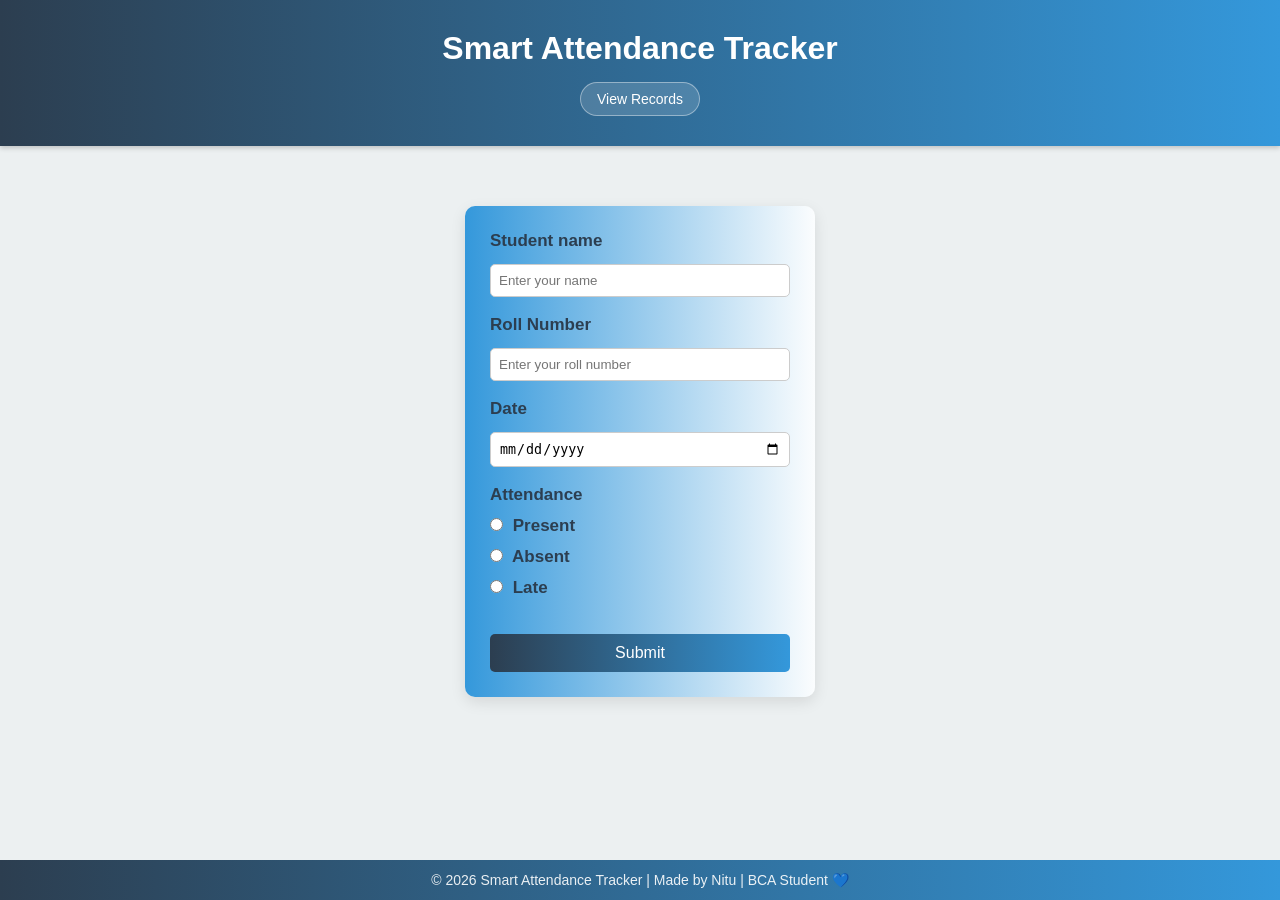
<file: index.html>
<!doctype html>
<html lang="en">
  <head>
    <meta charset="UTF-8" />
    <meta name="viewport" content="width=device-width, initial-scale=1.0" />
    <title>Smart Attendance Tracker</title>
    <link rel="stylesheet" href="style.css" />
  </head>
  <body>
    <header>
      <h1>Smart Attendance Tracker</h1>
      <a href="records.html">View Records</a>
    </header>

    <form>
      <label>Student name</label>
      <input type="text" placeholder="Enter your name" /><br /><br />
      <label>Roll Number</label>
      <input type="text" placeholder="Enter your roll number" /><br /><br />
      <label>Date</label>
      <input type="date" /><br /><br />

      <label>Attendance</label>

      <label><input type="radio" name="attendance" /> Present</label>
      <label><input type="radio" name="attendance" /> Absent</label>
      <label><input type="radio" name="attendance" /> Late</label><br />

      <button>Submit</button>
    </form>

    <footer>
  <p>© 2026 Smart Attendance Tracker | Made by Nitu | BCA Student 💙</p>
</footer>
  </body>
</html>
</file>
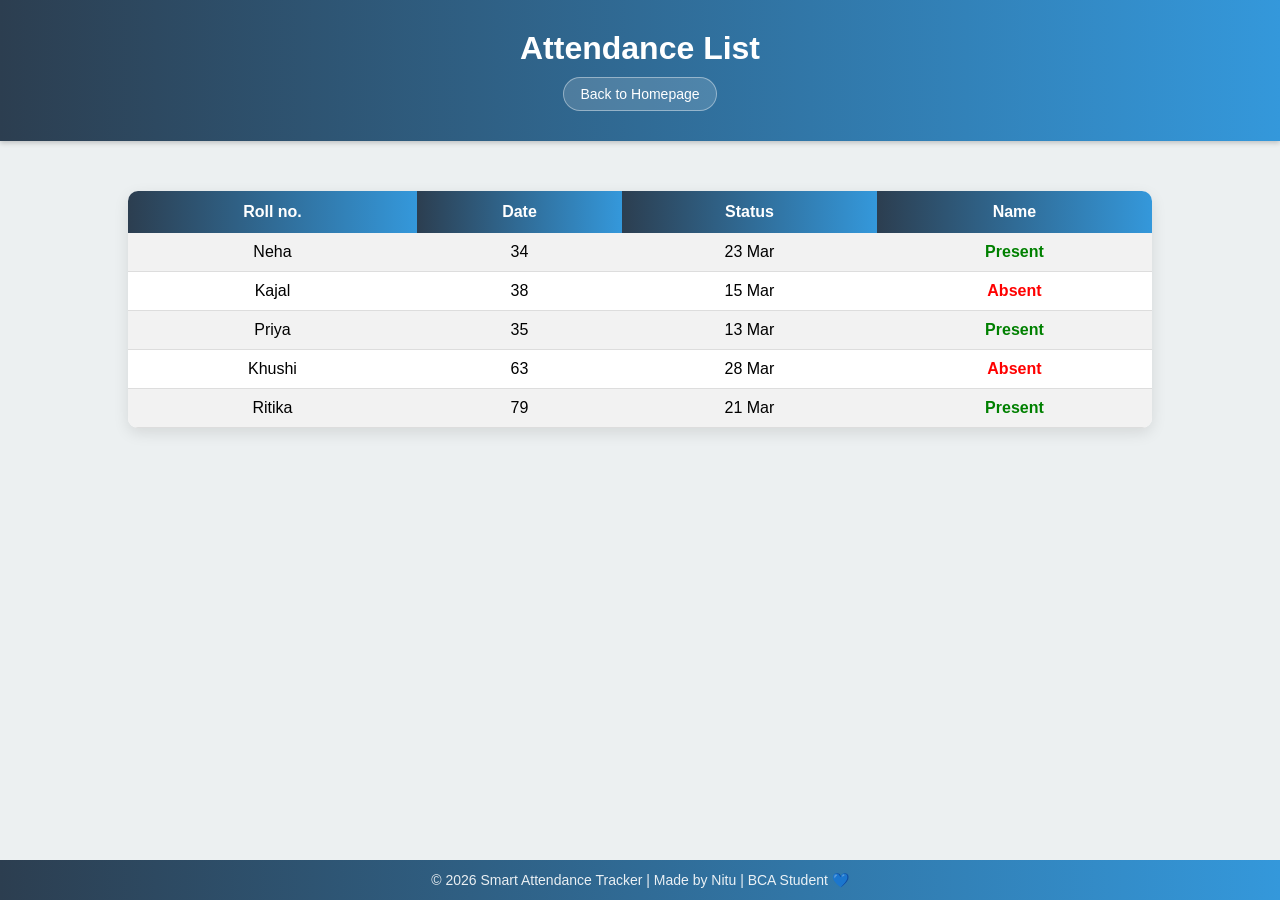
<file: records.html>
<!doctype html>
<html lang="en">
  <head>
    <meta charset="UTF-8" />
    <meta name="viewport" content="width=device-width, initial-scale=1.0" />
    <title>Attendece list</title>
    <link rel="stylesheet" href="records.css" />
  </head>
  <body>
    <header>
      <h1>Attendance List</h1>
      <a href="index.html">Back to Homepage</a>
    </header>

    <table>
      <tr>
        <th>Roll no.</th>
        <th>Date</th>
        <th>Status</th>
        <th>Name</th>
      </tr>
      <tr>
        <td>Neha</td>
        <td>34</td>
        <td>23 Mar</td>
        <td class="present">Present</td>
      </tr>
      <tr>
        <td>Kajal</td>
        <td>38</td>
        <td>15 Mar</td>
        <td class="absent">Absent</td>
      </tr>
      <tr>
        <td>Priya</td>
        <td>35</td>
        <td>13 Mar</td>
        <td class="present">Present</td>
      </tr>
      <tr>
        <td>Khushi</td>
        <td>63</td>
        <td>28 Mar</td>
        <td class="absent">Absent</td>
      </tr>
      <tr>
        <td>Ritika</td>
        <td>79</td>
        <td>21 Mar</td>
        <td class="present">Present</td>
      </tr>
    </table>

    <footer>
      <p>© 2026 Smart Attendance Tracker | Made by Nitu | BCA Student 💙</p>
    </footer>
  </body>
</html>
</file>
<file: style.css>
* {
    margin: 0;
    padding: 0;
    box-sizing: border-box;
}

header {
    background: linear-gradient(to right, #2c3e50, #3498db);
    color: white;
    padding: 30px;
    text-align: center;
    position: relative;
    box-shadow: 0 2px 5px rgba(0,0,0,0.2);
}

header h1 {
  margin-bottom: 5px;
}

header a {
  display: inline-block;
  margin-top: 10px;
  padding: 8px 16px;

  background: rgba(255, 255, 255, 0.15);
  color: white;

  text-decoration: none;
  border-radius: 20px;
  font-size: 14px;
  border: 1px solid rgba(255,255,255,0.4);

  transition: 0.3s;
}

body {
  font-family: Arial, sans-serif;
  background-color: #ecf0f1;
  margin: 0;
  padding-bottom: 50px;
}

form {
  background-color: #ffffff;
  background: linear-gradient(to right, #3498db, #fbfdfe);
  width: 400px;
  margin: 60px auto;
  padding: 25px;
  border-radius: 10px;
  box-shadow: 0 5px 15px rgba(0,0,0,0.1);
  transition: 0.3s;
}

label {
  margin-bottom: 8px;
  font-weight: bold;
  font-size: 17px;
  color: #2c3e50;
  display: block;
}

input {
  width: 100%;
  padding: 8px;
  margin-top: 5px;
  border: 1px solid #ccc;
  border-radius: 5px;
  outline: none;
}

input:focus {
  border-color: #3498db;
}

button {
  width: 100%;
  background: linear-gradient(to right, #2c3e50, #3498db);
  color: white;
  padding: 10px;
  border: none;
  border-radius: 5px;
  font-size: 16px;
  cursor: pointer;
  margin-top: 10px;
}

button:hover {
  opacity: 0.9;
}

input[type="radio"] {
  margin-right: 5px;
  width: auto;
}

footer {
  background: linear-gradient(to right, #2c3e50, #3498db);
  color: white;
  text-align: center;
  padding: 12px;
  position: fixed;
  bottom: 0;
  width: 100%;
  font-size: 14px;
}
footer p {
  opacity: 0.9;
}

@media (max-width: 600px) {

  header {
    padding: 20px;
  }

  header h1 {
    font-size: 20px;
  }

  header a {
    font-size: 12px;
    padding: 6px 12px;
  }

  form {
    width: 90%;          /* full screen ke close */
    margin: 40px auto;   /* less spacing */
    padding: 20px;
  }

  label {
    font-size: 14px;
  }

  input {
    padding: 7px;
  }

  button {
    font-size: 14px;
    padding: 8px;
  }

}

@media (min-width: 601px) and (max-width: 900px) {

  form {
    width: 70%;
  }

}

@media (min-width: 1200px) {

  form {
    width: 350px;
  }

}

@media (max-width: 600px) {

  input[type="radio"] {
    margin-right: 8px;
  }

}

@media (max-width: 600px) {

  header {
    padding: 20px;
  }

  header h1 {
    font-size: 20px;
  }

  header a {
    font-size: 12px;
    padding: 6px 12px;
  }

  form {
    width: 90%;          
    margin: 40px auto;   
    padding: 20px;
  }

  label {
    font-size: 14px;
  }

  input {
    padding: 7px;
  }

  button {
    font-size: 14px;
    padding: 8px;
  }

  input[type="radio"] {
    margin-right: 8px;
  }

}

@media (min-width: 601px) and (max-width: 900px) {

  form {
    width: 70%;
  }

}

@media (min-width: 1200px) {

  form {
    width: 350px;
  }

}
</file>
<file: records.css>
* {
  margin: 0;
  padding: 0;
  box-sizing: border-box;
}

body {
  font-family: Arial, sans-serif;
  background-color: #ecf0f1;
  padding-bottom: 50px; /* leave space for fixed footer */
}

header {
  background: linear-gradient(to right, #2c3e50, #3498db);
  color: white;
  padding: 30px;
  text-align: center;
  box-shadow: 0 2px 5px rgba(0,0,0,0.2);
}

header a {
  display: inline-block;
  margin-top: 10px;
  padding: 8px 16px;
  background: rgba(255, 255, 255, 0.15);
  color: white;
  text-decoration: none;
  border-radius: 20px;
  font-size: 14px;
  border: 1px solid rgba(255,255,255,0.4);
  transition: 0.3s;
}

header a:hover {
  background: white;
  color: #2c3e50;
}

table {
  width: 80%;
  min-width: 300px;
  margin: 50px auto;
  border-collapse: collapse;
  background: white;
  border-radius: 10px;
  overflow: hidden;
  box-shadow: 0 5px 15px rgba(0,0,0,0.1);
  -webkit-overflow-scrolling: touch;
}

th {
  background: linear-gradient(to right, #2c3e50, #3498db);
  color: white;
  padding: 12px;
}

.absent {
  color: red;
}

.present {
  color: green;
}

td {
  padding: 10px;
  text-align: center;
  border-bottom: 1px solid #ddd;
}

tr:nth-child(even) {
  background-color: #f2f2f2;
}

tr:hover {
  background-color: #d6eaf8;
}

td:last-child {
  font-weight: bold;
}

footer {
  background: linear-gradient(to right, #2c3e50, #3498db);
  color: white;
  text-align: center;
  padding: 12px;
  position: fixed;
  bottom: 0;
  width: 100%;
  font-size: 14px;
}
footer p {
  opacity: 0.9;
}

@media (max-width: 600px) {

  header {
    padding: 20px;
  }

  header h1 {
    font-size: 20px;
  }

  header a {
    font-size: 12px;
    padding: 6px 12px;
  }

  table {
    width: 95%;
    font-size: 12px;
    display: block;
    overflow-x: auto;
    white-space: nowrap;
  }

  th, td {
    padding: 8px;
  }

}
</file>
